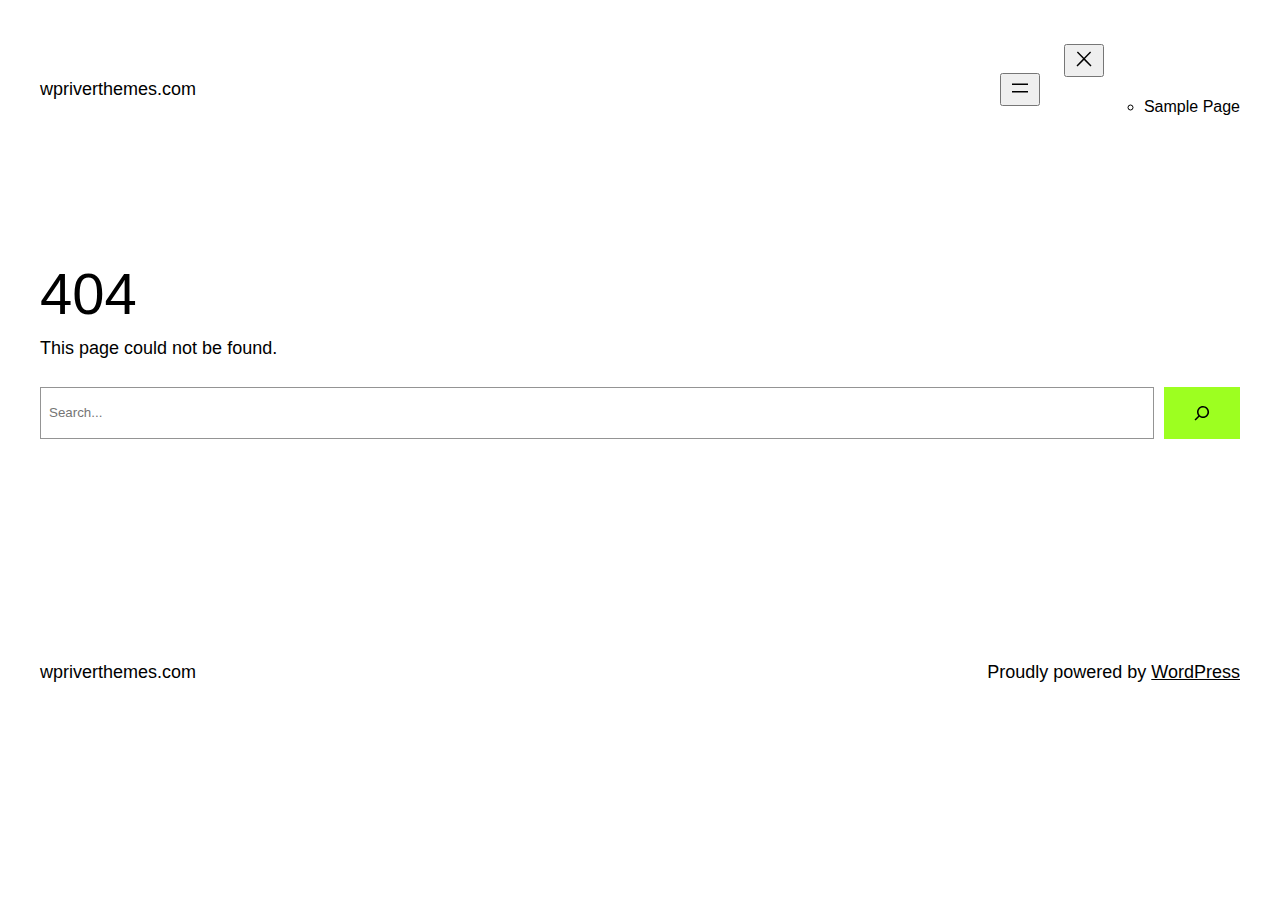
<file: portofl_3/wpriverthemes.com/HTML/Farooq/assets/css/owl.video.play.html>
<!DOCTYPE html>
<html lang="en-US">
<head>
	<meta charset="UTF-8" />
	<meta name="viewport" content="width=device-width, initial-scale=1" />
<meta name='robots' content='max-image-preview:large' />
<title>Page not found &#8211; wpriverthemes.com</title>
<link rel="alternate" type="application/rss+xml" title="wpriverthemes.com &raquo; Feed" href="https://wpriverthemes.com/feed/" />
<link rel="alternate" type="application/rss+xml" title="wpriverthemes.com &raquo; Comments Feed" href="https://wpriverthemes.com/comments/feed/" />
<script>
window._wpemojiSettings = {"baseUrl":"https:\/\/s.w.org\/images\/core\/emoji\/15.0.3\/72x72\/","ext":".png","svgUrl":"https:\/\/s.w.org\/images\/core\/emoji\/15.0.3\/svg\/","svgExt":".svg","source":{"concatemoji":"https:\/\/wpriverthemes.com\/wp-includes\/js\/wp-emoji-release.min.js?ver=6.5.3"}};
/*! This file is auto-generated */
!function(i,n){var o,s,e;function c(e){try{var t={supportTests:e,timestamp:(new Date).valueOf()};sessionStorage.setItem(o,JSON.stringify(t))}catch(e){}}function p(e,t,n){e.clearRect(0,0,e.canvas.width,e.canvas.height),e.fillText(t,0,0);var t=new Uint32Array(e.getImageData(0,0,e.canvas.width,e.canvas.height).data),r=(e.clearRect(0,0,e.canvas.width,e.canvas.height),e.fillText(n,0,0),new Uint32Array(e.getImageData(0,0,e.canvas.width,e.canvas.height).data));return t.every(function(e,t){return e===r[t]})}function u(e,t,n){switch(t){case"flag":return n(e,"\ud83c\udff3\ufe0f\u200d\u26a7\ufe0f","\ud83c\udff3\ufe0f\u200b\u26a7\ufe0f")?!1:!n(e,"\ud83c\uddfa\ud83c\uddf3","\ud83c\uddfa\u200b\ud83c\uddf3")&&!n(e,"\ud83c\udff4\udb40\udc67\udb40\udc62\udb40\udc65\udb40\udc6e\udb40\udc67\udb40\udc7f","\ud83c\udff4\u200b\udb40\udc67\u200b\udb40\udc62\u200b\udb40\udc65\u200b\udb40\udc6e\u200b\udb40\udc67\u200b\udb40\udc7f");case"emoji":return!n(e,"\ud83d\udc26\u200d\u2b1b","\ud83d\udc26\u200b\u2b1b")}return!1}function f(e,t,n){var r="undefined"!=typeof WorkerGlobalScope&&self instanceof WorkerGlobalScope?new OffscreenCanvas(300,150):i.createElement("canvas"),a=r.getContext("2d",{willReadFrequently:!0}),o=(a.textBaseline="top",a.font="600 32px Arial",{});return e.forEach(function(e){o[e]=t(a,e,n)}),o}function t(e){var t=i.createElement("script");t.src=e,t.defer=!0,i.head.appendChild(t)}"undefined"!=typeof Promise&&(o="wpEmojiSettingsSupports",s=["flag","emoji"],n.supports={everything:!0,everythingExceptFlag:!0},e=new Promise(function(e){i.addEventListener("DOMContentLoaded",e,{once:!0})}),new Promise(function(t){var n=function(){try{var e=JSON.parse(sessionStorage.getItem(o));if("object"==typeof e&&"number"==typeof e.timestamp&&(new Date).valueOf()<e.timestamp+604800&&"object"==typeof e.supportTests)return e.supportTests}catch(e){}return null}();if(!n){if("undefined"!=typeof Worker&&"undefined"!=typeof OffscreenCanvas&&"undefined"!=typeof URL&&URL.createObjectURL&&"undefined"!=typeof Blob)try{var e="postMessage("+f.toString()+"("+[JSON.stringify(s),u.toString(),p.toString()].join(",")+"));",r=new Blob([e],{type:"text/javascript"}),a=new Worker(URL.createObjectURL(r),{name:"wpTestEmojiSupports"});return void(a.onmessage=function(e){c(n=e.data),a.terminate(),t(n)})}catch(e){}c(n=f(s,u,p))}t(n)}).then(function(e){for(var t in e)n.supports[t]=e[t],n.supports.everything=n.supports.everything&&n.supports[t],"flag"!==t&&(n.supports.everythingExceptFlag=n.supports.everythingExceptFlag&&n.supports[t]);n.supports.everythingExceptFlag=n.supports.everythingExceptFlag&&!n.supports.flag,n.DOMReady=!1,n.readyCallback=function(){n.DOMReady=!0}}).then(function(){return e}).then(function(){var e;n.supports.everything||(n.readyCallback(),(e=n.source||{}).concatemoji?t(e.concatemoji):e.wpemoji&&e.twemoji&&(t(e.twemoji),t(e.wpemoji)))}))}((window,document),window._wpemojiSettings);
</script>
<style id='wp-block-site-title-inline-css'>
.wp-block-site-title a{color:inherit}
</style>
<style id='wp-block-page-list-inline-css'>
.wp-block-navigation .wp-block-page-list{align-items:var(--navigation-layout-align,initial);background-color:inherit;display:flex;flex-direction:var(--navigation-layout-direction,initial);flex-wrap:var(--navigation-layout-wrap,wrap);justify-content:var(--navigation-layout-justify,initial)}.wp-block-navigation .wp-block-navigation-item{background-color:inherit}
</style>
<link rel='stylesheet' id='wp-block-navigation-css' href='https://wpriverthemes.com/wp-includes/blocks/navigation/style.min.css?ver=6.5.3' media='all' />
<style id='wp-block-group-inline-css'>
.wp-block-group{box-sizing:border-box}
</style>
<style id='wp-block-spacer-inline-css'>
.wp-block-spacer{clear:both}
</style>
<style id='wp-block-heading-inline-css'>
h1.has-background,h2.has-background,h3.has-background,h4.has-background,h5.has-background,h6.has-background{padding:1.25em 2.375em}h1.has-text-align-left[style*=writing-mode]:where([style*=vertical-lr]),h1.has-text-align-right[style*=writing-mode]:where([style*=vertical-rl]),h2.has-text-align-left[style*=writing-mode]:where([style*=vertical-lr]),h2.has-text-align-right[style*=writing-mode]:where([style*=vertical-rl]),h3.has-text-align-left[style*=writing-mode]:where([style*=vertical-lr]),h3.has-text-align-right[style*=writing-mode]:where([style*=vertical-rl]),h4.has-text-align-left[style*=writing-mode]:where([style*=vertical-lr]),h4.has-text-align-right[style*=writing-mode]:where([style*=vertical-rl]),h5.has-text-align-left[style*=writing-mode]:where([style*=vertical-lr]),h5.has-text-align-right[style*=writing-mode]:where([style*=vertical-rl]),h6.has-text-align-left[style*=writing-mode]:where([style*=vertical-lr]),h6.has-text-align-right[style*=writing-mode]:where([style*=vertical-rl]){rotate:180deg}
</style>
<style id='wp-block-paragraph-inline-css'>
.is-small-text{font-size:.875em}.is-regular-text{font-size:1em}.is-large-text{font-size:2.25em}.is-larger-text{font-size:3em}.has-drop-cap:not(:focus):first-letter{float:left;font-size:8.4em;font-style:normal;font-weight:100;line-height:.68;margin:.05em .1em 0 0;text-transform:uppercase}body.rtl .has-drop-cap:not(:focus):first-letter{float:none;margin-left:.1em}p.has-drop-cap.has-background{overflow:hidden}p.has-background{padding:1.25em 2.375em}:where(p.has-text-color:not(.has-link-color)) a{color:inherit}p.has-text-align-left[style*="writing-mode:vertical-lr"],p.has-text-align-right[style*="writing-mode:vertical-rl"]{rotate:180deg}
</style>
<style id='wp-block-search-inline-css'>
.wp-block-search__button{margin-left:10px;word-break:normal}.wp-block-search__button.has-icon{line-height:0}.wp-block-search__button svg{height:1.25em;min-height:24px;min-width:24px;width:1.25em;fill:currentColor;vertical-align:text-bottom}:where(.wp-block-search__button){border:1px solid #ccc;padding:6px 10px}.wp-block-search__inside-wrapper{display:flex;flex:auto;flex-wrap:nowrap;max-width:100%}.wp-block-search__label{width:100%}.wp-block-search__input{-webkit-appearance:initial;appearance:none;border:1px solid #949494;flex-grow:1;margin-left:0;margin-right:0;min-width:3rem;padding:8px;text-decoration:unset!important}.wp-block-search.wp-block-search__button-only .wp-block-search__button{flex-shrink:0;margin-left:0;max-width:100%}.wp-block-search.wp-block-search__button-only .wp-block-search__button[aria-expanded=true]{max-width:calc(100% - 100px)}.wp-block-search.wp-block-search__button-only .wp-block-search__inside-wrapper{min-width:0!important;transition-property:width}.wp-block-search.wp-block-search__button-only .wp-block-search__input{flex-basis:100%;transition-duration:.3s}.wp-block-search.wp-block-search__button-only.wp-block-search__searchfield-hidden,.wp-block-search.wp-block-search__button-only.wp-block-search__searchfield-hidden .wp-block-search__inside-wrapper{overflow:hidden}.wp-block-search.wp-block-search__button-only.wp-block-search__searchfield-hidden .wp-block-search__input{border-left-width:0!important;border-right-width:0!important;flex-basis:0;flex-grow:0;margin:0;min-width:0!important;padding-left:0!important;padding-right:0!important;width:0!important}:where(.wp-block-search__button-inside .wp-block-search__inside-wrapper){border:1px solid #949494;box-sizing:border-box;padding:4px}:where(.wp-block-search__button-inside .wp-block-search__inside-wrapper) .wp-block-search__input{border:none;border-radius:0;padding:0 4px}:where(.wp-block-search__button-inside .wp-block-search__inside-wrapper) .wp-block-search__input:focus{outline:none}:where(.wp-block-search__button-inside .wp-block-search__inside-wrapper) :where(.wp-block-search__button){padding:4px 8px}.wp-block-search.aligncenter .wp-block-search__inside-wrapper{margin:auto}.wp-block[data-align=right] .wp-block-search.wp-block-search__button-only .wp-block-search__inside-wrapper{float:right}
</style>
<style id='wp-emoji-styles-inline-css'>

	img.wp-smiley, img.emoji {
		display: inline !important;
		border: none !important;
		box-shadow: none !important;
		height: 1em !important;
		width: 1em !important;
		margin: 0 0.07em !important;
		vertical-align: -0.1em !important;
		background: none !important;
		padding: 0 !important;
	}
</style>
<style id='wp-block-library-inline-css'>
:root{--wp-admin-theme-color:#007cba;--wp-admin-theme-color--rgb:0,124,186;--wp-admin-theme-color-darker-10:#006ba1;--wp-admin-theme-color-darker-10--rgb:0,107,161;--wp-admin-theme-color-darker-20:#005a87;--wp-admin-theme-color-darker-20--rgb:0,90,135;--wp-admin-border-width-focus:2px;--wp-block-synced-color:#7a00df;--wp-block-synced-color--rgb:122,0,223;--wp-bound-block-color:#9747ff}@media (min-resolution:192dpi){:root{--wp-admin-border-width-focus:1.5px}}.wp-element-button{cursor:pointer}:root{--wp--preset--font-size--normal:16px;--wp--preset--font-size--huge:42px}:root .has-very-light-gray-background-color{background-color:#eee}:root .has-very-dark-gray-background-color{background-color:#313131}:root .has-very-light-gray-color{color:#eee}:root .has-very-dark-gray-color{color:#313131}:root .has-vivid-green-cyan-to-vivid-cyan-blue-gradient-background{background:linear-gradient(135deg,#00d084,#0693e3)}:root .has-purple-crush-gradient-background{background:linear-gradient(135deg,#34e2e4,#4721fb 50%,#ab1dfe)}:root .has-hazy-dawn-gradient-background{background:linear-gradient(135deg,#faaca8,#dad0ec)}:root .has-subdued-olive-gradient-background{background:linear-gradient(135deg,#fafae1,#67a671)}:root .has-atomic-cream-gradient-background{background:linear-gradient(135deg,#fdd79a,#004a59)}:root .has-nightshade-gradient-background{background:linear-gradient(135deg,#330968,#31cdcf)}:root .has-midnight-gradient-background{background:linear-gradient(135deg,#020381,#2874fc)}.has-regular-font-size{font-size:1em}.has-larger-font-size{font-size:2.625em}.has-normal-font-size{font-size:var(--wp--preset--font-size--normal)}.has-huge-font-size{font-size:var(--wp--preset--font-size--huge)}.has-text-align-center{text-align:center}.has-text-align-left{text-align:left}.has-text-align-right{text-align:right}#end-resizable-editor-section{display:none}.aligncenter{clear:both}.items-justified-left{justify-content:flex-start}.items-justified-center{justify-content:center}.items-justified-right{justify-content:flex-end}.items-justified-space-between{justify-content:space-between}.screen-reader-text{border:0;clip:rect(1px,1px,1px,1px);-webkit-clip-path:inset(50%);clip-path:inset(50%);height:1px;margin:-1px;overflow:hidden;padding:0;position:absolute;width:1px;word-wrap:normal!important}.screen-reader-text:focus{background-color:#ddd;clip:auto!important;-webkit-clip-path:none;clip-path:none;color:#444;display:block;font-size:1em;height:auto;left:5px;line-height:normal;padding:15px 23px 14px;text-decoration:none;top:5px;width:auto;z-index:100000}html :where(.has-border-color){border-style:solid}html :where([style*=border-top-color]){border-top-style:solid}html :where([style*=border-right-color]){border-right-style:solid}html :where([style*=border-bottom-color]){border-bottom-style:solid}html :where([style*=border-left-color]){border-left-style:solid}html :where([style*=border-width]){border-style:solid}html :where([style*=border-top-width]){border-top-style:solid}html :where([style*=border-right-width]){border-right-style:solid}html :where([style*=border-bottom-width]){border-bottom-style:solid}html :where([style*=border-left-width]){border-left-style:solid}html :where(img[class*=wp-image-]){height:auto;max-width:100%}:where(figure){margin:0 0 1em}html :where(.is-position-sticky){--wp-admin--admin-bar--position-offset:var(--wp-admin--admin-bar--height,0px)}@media screen and (max-width:600px){html :where(.is-position-sticky){--wp-admin--admin-bar--position-offset:0px}}
</style>
<style id='global-styles-inline-css'>
body{--wp--preset--color--black: #000000;--wp--preset--color--cyan-bluish-gray: #abb8c3;--wp--preset--color--white: #ffffff;--wp--preset--color--pale-pink: #f78da7;--wp--preset--color--vivid-red: #cf2e2e;--wp--preset--color--luminous-vivid-orange: #ff6900;--wp--preset--color--luminous-vivid-amber: #fcb900;--wp--preset--color--light-green-cyan: #7bdcb5;--wp--preset--color--vivid-green-cyan: #00d084;--wp--preset--color--pale-cyan-blue: #8ed1fc;--wp--preset--color--vivid-cyan-blue: #0693e3;--wp--preset--color--vivid-purple: #9b51e0;--wp--preset--color--base: #ffffff;--wp--preset--color--contrast: #000000;--wp--preset--color--primary: #9DFF20;--wp--preset--color--secondary: #345C00;--wp--preset--color--tertiary: #F6F6F6;--wp--preset--gradient--vivid-cyan-blue-to-vivid-purple: linear-gradient(135deg,rgba(6,147,227,1) 0%,rgb(155,81,224) 100%);--wp--preset--gradient--light-green-cyan-to-vivid-green-cyan: linear-gradient(135deg,rgb(122,220,180) 0%,rgb(0,208,130) 100%);--wp--preset--gradient--luminous-vivid-amber-to-luminous-vivid-orange: linear-gradient(135deg,rgba(252,185,0,1) 0%,rgba(255,105,0,1) 100%);--wp--preset--gradient--luminous-vivid-orange-to-vivid-red: linear-gradient(135deg,rgba(255,105,0,1) 0%,rgb(207,46,46) 100%);--wp--preset--gradient--very-light-gray-to-cyan-bluish-gray: linear-gradient(135deg,rgb(238,238,238) 0%,rgb(169,184,195) 100%);--wp--preset--gradient--cool-to-warm-spectrum: linear-gradient(135deg,rgb(74,234,220) 0%,rgb(151,120,209) 20%,rgb(207,42,186) 40%,rgb(238,44,130) 60%,rgb(251,105,98) 80%,rgb(254,248,76) 100%);--wp--preset--gradient--blush-light-purple: linear-gradient(135deg,rgb(255,206,236) 0%,rgb(152,150,240) 100%);--wp--preset--gradient--blush-bordeaux: linear-gradient(135deg,rgb(254,205,165) 0%,rgb(254,45,45) 50%,rgb(107,0,62) 100%);--wp--preset--gradient--luminous-dusk: linear-gradient(135deg,rgb(255,203,112) 0%,rgb(199,81,192) 50%,rgb(65,88,208) 100%);--wp--preset--gradient--pale-ocean: linear-gradient(135deg,rgb(255,245,203) 0%,rgb(182,227,212) 50%,rgb(51,167,181) 100%);--wp--preset--gradient--electric-grass: linear-gradient(135deg,rgb(202,248,128) 0%,rgb(113,206,126) 100%);--wp--preset--gradient--midnight: linear-gradient(135deg,rgb(2,3,129) 0%,rgb(40,116,252) 100%);--wp--preset--font-size--small: clamp(0.875rem, 0.875rem + ((1vw - 0.2rem) * 0.227), 1rem);--wp--preset--font-size--medium: clamp(1rem, 1rem + ((1vw - 0.2rem) * 0.227), 1.125rem);--wp--preset--font-size--large: clamp(1.75rem, 1.75rem + ((1vw - 0.2rem) * 0.227), 1.875rem);--wp--preset--font-size--x-large: 2.25rem;--wp--preset--font-size--xx-large: clamp(6.1rem, 6.1rem + ((1vw - 0.2rem) * 7.091), 10rem);--wp--preset--font-family--dm-sans: "DM Sans", sans-serif;--wp--preset--font-family--ibm-plex-mono: 'IBM Plex Mono', monospace;--wp--preset--font-family--inter: "Inter", sans-serif;--wp--preset--font-family--system-font: -apple-system,BlinkMacSystemFont,"Segoe UI",Roboto,Oxygen-Sans,Ubuntu,Cantarell,"Helvetica Neue",sans-serif;--wp--preset--font-family--source-serif-pro: "Source Serif Pro", serif;--wp--preset--spacing--30: clamp(1.5rem, 5vw, 2rem);--wp--preset--spacing--40: clamp(1.8rem, 1.8rem + ((1vw - 0.48rem) * 2.885), 3rem);--wp--preset--spacing--50: clamp(2.5rem, 8vw, 4.5rem);--wp--preset--spacing--60: clamp(3.75rem, 10vw, 7rem);--wp--preset--spacing--70: clamp(5rem, 5.25rem + ((1vw - 0.48rem) * 9.096), 8rem);--wp--preset--spacing--80: clamp(7rem, 14vw, 11rem);--wp--preset--shadow--natural: 6px 6px 9px rgba(0, 0, 0, 0.2);--wp--preset--shadow--deep: 12px 12px 50px rgba(0, 0, 0, 0.4);--wp--preset--shadow--sharp: 6px 6px 0px rgba(0, 0, 0, 0.2);--wp--preset--shadow--outlined: 6px 6px 0px -3px rgba(255, 255, 255, 1), 6px 6px rgba(0, 0, 0, 1);--wp--preset--shadow--crisp: 6px 6px 0px rgba(0, 0, 0, 1);}body { margin: 0;--wp--style--global--content-size: 650px;--wp--style--global--wide-size: 1200px; }.wp-site-blocks { padding-top: var(--wp--style--root--padding-top); padding-bottom: var(--wp--style--root--padding-bottom); }.has-global-padding { padding-right: var(--wp--style--root--padding-right); padding-left: var(--wp--style--root--padding-left); }.has-global-padding :where(.has-global-padding:not(.wp-block-block)) { padding-right: 0; padding-left: 0; }.has-global-padding > .alignfull { margin-right: calc(var(--wp--style--root--padding-right) * -1); margin-left: calc(var(--wp--style--root--padding-left) * -1); }.has-global-padding :where(.has-global-padding:not(.wp-block-block)) > .alignfull { margin-right: 0; margin-left: 0; }.has-global-padding > .alignfull:where(:not(.has-global-padding):not(.is-layout-flex):not(.is-layout-grid)) > :where([class*="wp-block-"]:not(.alignfull):not([class*="__"]),p,h1,h2,h3,h4,h5,h6,ul,ol) { padding-right: var(--wp--style--root--padding-right); padding-left: var(--wp--style--root--padding-left); }.has-global-padding :where(.has-global-padding) > .alignfull:where(:not(.has-global-padding)) > :where([class*="wp-block-"]:not(.alignfull):not([class*="__"]),p,h1,h2,h3,h4,h5,h6,ul,ol) { padding-right: 0; padding-left: 0; }.wp-site-blocks > .alignleft { float: left; margin-right: 2em; }.wp-site-blocks > .alignright { float: right; margin-left: 2em; }.wp-site-blocks > .aligncenter { justify-content: center; margin-left: auto; margin-right: auto; }:where(.wp-site-blocks) > * { margin-block-start: 1.5rem; margin-block-end: 0; }:where(.wp-site-blocks) > :first-child:first-child { margin-block-start: 0; }:where(.wp-site-blocks) > :last-child:last-child { margin-block-end: 0; }body { --wp--style--block-gap: 1.5rem; }:where(body .is-layout-flow)  > :first-child:first-child{margin-block-start: 0;}:where(body .is-layout-flow)  > :last-child:last-child{margin-block-end: 0;}:where(body .is-layout-flow)  > *{margin-block-start: 1.5rem;margin-block-end: 0;}:where(body .is-layout-constrained)  > :first-child:first-child{margin-block-start: 0;}:where(body .is-layout-constrained)  > :last-child:last-child{margin-block-end: 0;}:where(body .is-layout-constrained)  > *{margin-block-start: 1.5rem;margin-block-end: 0;}:where(body .is-layout-flex) {gap: 1.5rem;}:where(body .is-layout-grid) {gap: 1.5rem;}body .is-layout-flow > .alignleft{float: left;margin-inline-start: 0;margin-inline-end: 2em;}body .is-layout-flow > .alignright{float: right;margin-inline-start: 2em;margin-inline-end: 0;}body .is-layout-flow > .aligncenter{margin-left: auto !important;margin-right: auto !important;}body .is-layout-constrained > .alignleft{float: left;margin-inline-start: 0;margin-inline-end: 2em;}body .is-layout-constrained > .alignright{float: right;margin-inline-start: 2em;margin-inline-end: 0;}body .is-layout-constrained > .aligncenter{margin-left: auto !important;margin-right: auto !important;}body .is-layout-constrained > :where(:not(.alignleft):not(.alignright):not(.alignfull)){max-width: var(--wp--style--global--content-size);margin-left: auto !important;margin-right: auto !important;}body .is-layout-constrained > .alignwide{max-width: var(--wp--style--global--wide-size);}body .is-layout-flex{display: flex;}body .is-layout-flex{flex-wrap: wrap;align-items: center;}body .is-layout-flex > *{margin: 0;}body .is-layout-grid{display: grid;}body .is-layout-grid > *{margin: 0;}body{background-color: var(--wp--preset--color--base);color: var(--wp--preset--color--contrast);font-family: var(--wp--preset--font-family--system-font);font-size: var(--wp--preset--font-size--medium);line-height: 1.6;--wp--style--root--padding-top: var(--wp--preset--spacing--40);--wp--style--root--padding-right: var(--wp--preset--spacing--30);--wp--style--root--padding-bottom: var(--wp--preset--spacing--40);--wp--style--root--padding-left: var(--wp--preset--spacing--30);}a:where(:not(.wp-element-button)){color: var(--wp--preset--color--contrast);text-decoration: underline;}a:where(:not(.wp-element-button)):hover{text-decoration: none;}a:where(:not(.wp-element-button)):focus{text-decoration: underline dashed;}a:where(:not(.wp-element-button)):active{color: var(--wp--preset--color--secondary);text-decoration: none;}h1, h2, h3, h4, h5, h6{font-weight: 400;line-height: 1.4;}h1{font-size: clamp(2.032rem, 2.032rem + ((1vw - 0.2rem) * 2.896), 3.625rem);line-height: 1.2;}h2{font-size: clamp(2.625rem, calc(2.625rem + ((1vw - 0.48rem) * 8.4135)), 3.25rem);line-height: 1.2;}h3{font-size: var(--wp--preset--font-size--x-large);}h4{font-size: var(--wp--preset--font-size--large);}h5{font-size: var(--wp--preset--font-size--medium);font-weight: 700;text-transform: uppercase;}h6{font-size: var(--wp--preset--font-size--medium);text-transform: uppercase;}.wp-element-button, .wp-block-button__link{background-color: var(--wp--preset--color--primary);border-radius: 0;border-width: 0;color: var(--wp--preset--color--contrast);font-family: inherit;font-size: inherit;line-height: inherit;padding: calc(0.667em + 2px) calc(1.333em + 2px);text-decoration: none;}.wp-element-button:visited, .wp-block-button__link:visited{color: var(--wp--preset--color--contrast);}.wp-element-button:hover, .wp-block-button__link:hover{background-color: var(--wp--preset--color--contrast);color: var(--wp--preset--color--base);}.wp-element-button:focus, .wp-block-button__link:focus{background-color: var(--wp--preset--color--contrast);color: var(--wp--preset--color--base);}.wp-element-button:active, .wp-block-button__link:active{background-color: var(--wp--preset--color--secondary);color: var(--wp--preset--color--base);}.has-black-color{color: var(--wp--preset--color--black) !important;}.has-cyan-bluish-gray-color{color: var(--wp--preset--color--cyan-bluish-gray) !important;}.has-white-color{color: var(--wp--preset--color--white) !important;}.has-pale-pink-color{color: var(--wp--preset--color--pale-pink) !important;}.has-vivid-red-color{color: var(--wp--preset--color--vivid-red) !important;}.has-luminous-vivid-orange-color{color: var(--wp--preset--color--luminous-vivid-orange) !important;}.has-luminous-vivid-amber-color{color: var(--wp--preset--color--luminous-vivid-amber) !important;}.has-light-green-cyan-color{color: var(--wp--preset--color--light-green-cyan) !important;}.has-vivid-green-cyan-color{color: var(--wp--preset--color--vivid-green-cyan) !important;}.has-pale-cyan-blue-color{color: var(--wp--preset--color--pale-cyan-blue) !important;}.has-vivid-cyan-blue-color{color: var(--wp--preset--color--vivid-cyan-blue) !important;}.has-vivid-purple-color{color: var(--wp--preset--color--vivid-purple) !important;}.has-base-color{color: var(--wp--preset--color--base) !important;}.has-contrast-color{color: var(--wp--preset--color--contrast) !important;}.has-primary-color{color: var(--wp--preset--color--primary) !important;}.has-secondary-color{color: var(--wp--preset--color--secondary) !important;}.has-tertiary-color{color: var(--wp--preset--color--tertiary) !important;}.has-black-background-color{background-color: var(--wp--preset--color--black) !important;}.has-cyan-bluish-gray-background-color{background-color: var(--wp--preset--color--cyan-bluish-gray) !important;}.has-white-background-color{background-color: var(--wp--preset--color--white) !important;}.has-pale-pink-background-color{background-color: var(--wp--preset--color--pale-pink) !important;}.has-vivid-red-background-color{background-color: var(--wp--preset--color--vivid-red) !important;}.has-luminous-vivid-orange-background-color{background-color: var(--wp--preset--color--luminous-vivid-orange) !important;}.has-luminous-vivid-amber-background-color{background-color: var(--wp--preset--color--luminous-vivid-amber) !important;}.has-light-green-cyan-background-color{background-color: var(--wp--preset--color--light-green-cyan) !important;}.has-vivid-green-cyan-background-color{background-color: var(--wp--preset--color--vivid-green-cyan) !important;}.has-pale-cyan-blue-background-color{background-color: var(--wp--preset--color--pale-cyan-blue) !important;}.has-vivid-cyan-blue-background-color{background-color: var(--wp--preset--color--vivid-cyan-blue) !important;}.has-vivid-purple-background-color{background-color: var(--wp--preset--color--vivid-purple) !important;}.has-base-background-color{background-color: var(--wp--preset--color--base) !important;}.has-contrast-background-color{background-color: var(--wp--preset--color--contrast) !important;}.has-primary-background-color{background-color: var(--wp--preset--color--primary) !important;}.has-secondary-background-color{background-color: var(--wp--preset--color--secondary) !important;}.has-tertiary-background-color{background-color: var(--wp--preset--color--tertiary) !important;}.has-black-border-color{border-color: var(--wp--preset--color--black) !important;}.has-cyan-bluish-gray-border-color{border-color: var(--wp--preset--color--cyan-bluish-gray) !important;}.has-white-border-color{border-color: var(--wp--preset--color--white) !important;}.has-pale-pink-border-color{border-color: var(--wp--preset--color--pale-pink) !important;}.has-vivid-red-border-color{border-color: var(--wp--preset--color--vivid-red) !important;}.has-luminous-vivid-orange-border-color{border-color: var(--wp--preset--color--luminous-vivid-orange) !important;}.has-luminous-vivid-amber-border-color{border-color: var(--wp--preset--color--luminous-vivid-amber) !important;}.has-light-green-cyan-border-color{border-color: var(--wp--preset--color--light-green-cyan) !important;}.has-vivid-green-cyan-border-color{border-color: var(--wp--preset--color--vivid-green-cyan) !important;}.has-pale-cyan-blue-border-color{border-color: var(--wp--preset--color--pale-cyan-blue) !important;}.has-vivid-cyan-blue-border-color{border-color: var(--wp--preset--color--vivid-cyan-blue) !important;}.has-vivid-purple-border-color{border-color: var(--wp--preset--color--vivid-purple) !important;}.has-base-border-color{border-color: var(--wp--preset--color--base) !important;}.has-contrast-border-color{border-color: var(--wp--preset--color--contrast) !important;}.has-primary-border-color{border-color: var(--wp--preset--color--primary) !important;}.has-secondary-border-color{border-color: var(--wp--preset--color--secondary) !important;}.has-tertiary-border-color{border-color: var(--wp--preset--color--tertiary) !important;}.has-vivid-cyan-blue-to-vivid-purple-gradient-background{background: var(--wp--preset--gradient--vivid-cyan-blue-to-vivid-purple) !important;}.has-light-green-cyan-to-vivid-green-cyan-gradient-background{background: var(--wp--preset--gradient--light-green-cyan-to-vivid-green-cyan) !important;}.has-luminous-vivid-amber-to-luminous-vivid-orange-gradient-background{background: var(--wp--preset--gradient--luminous-vivid-amber-to-luminous-vivid-orange) !important;}.has-luminous-vivid-orange-to-vivid-red-gradient-background{background: var(--wp--preset--gradient--luminous-vivid-orange-to-vivid-red) !important;}.has-very-light-gray-to-cyan-bluish-gray-gradient-background{background: var(--wp--preset--gradient--very-light-gray-to-cyan-bluish-gray) !important;}.has-cool-to-warm-spectrum-gradient-background{background: var(--wp--preset--gradient--cool-to-warm-spectrum) !important;}.has-blush-light-purple-gradient-background{background: var(--wp--preset--gradient--blush-light-purple) !important;}.has-blush-bordeaux-gradient-background{background: var(--wp--preset--gradient--blush-bordeaux) !important;}.has-luminous-dusk-gradient-background{background: var(--wp--preset--gradient--luminous-dusk) !important;}.has-pale-ocean-gradient-background{background: var(--wp--preset--gradient--pale-ocean) !important;}.has-electric-grass-gradient-background{background: var(--wp--preset--gradient--electric-grass) !important;}.has-midnight-gradient-background{background: var(--wp--preset--gradient--midnight) !important;}.has-small-font-size{font-size: var(--wp--preset--font-size--small) !important;}.has-medium-font-size{font-size: var(--wp--preset--font-size--medium) !important;}.has-large-font-size{font-size: var(--wp--preset--font-size--large) !important;}.has-x-large-font-size{font-size: var(--wp--preset--font-size--x-large) !important;}.has-xx-large-font-size{font-size: var(--wp--preset--font-size--xx-large) !important;}.has-dm-sans-font-family{font-family: var(--wp--preset--font-family--dm-sans) !important;}.has-ibm-plex-mono-font-family{font-family: var(--wp--preset--font-family--ibm-plex-mono) !important;}.has-inter-font-family{font-family: var(--wp--preset--font-family--inter) !important;}.has-system-font-font-family{font-family: var(--wp--preset--font-family--system-font) !important;}.has-source-serif-pro-font-family{font-family: var(--wp--preset--font-family--source-serif-pro) !important;}
.wp-block-navigation{font-size: var(--wp--preset--font-size--small);}
.wp-block-navigation a:where(:not(.wp-element-button)){color: inherit;text-decoration: none;}
.wp-block-navigation a:where(:not(.wp-element-button)):hover{text-decoration: underline;}
.wp-block-navigation a:where(:not(.wp-element-button)):focus{text-decoration: underline dashed;}
.wp-block-navigation a:where(:not(.wp-element-button)):active{text-decoration: none;}
.wp-block-site-title{font-size: var(--wp--preset--font-size--medium);font-weight: normal;line-height: 1.4;}
.wp-block-site-title a:where(:not(.wp-element-button)){text-decoration: none;}
.wp-block-site-title a:where(:not(.wp-element-button)):hover{text-decoration: underline;}
.wp-block-site-title a:where(:not(.wp-element-button)):focus{text-decoration: underline dashed;}
.wp-block-site-title a:where(:not(.wp-element-button)):active{color: var(--wp--preset--color--secondary);text-decoration: none;}
.wp-block-separator{}.wp-block-separator:not(.is-style-wide):not(.is-style-dots):not(.alignwide):not(.alignfull){width: 100px}
</style>
<style id='core-block-supports-inline-css'>
.wp-container-core-navigation-is-layout-1.wp-container-core-navigation-is-layout-1{justify-content:flex-end;}.wp-container-core-group-is-layout-1.wp-container-core-group-is-layout-1{justify-content:space-between;}.wp-container-core-group-is-layout-5.wp-container-core-group-is-layout-5{justify-content:space-between;}
</style>
<style id='wp-block-template-skip-link-inline-css'>

		.skip-link.screen-reader-text {
			border: 0;
			clip: rect(1px,1px,1px,1px);
			clip-path: inset(50%);
			height: 1px;
			margin: -1px;
			overflow: hidden;
			padding: 0;
			position: absolute !important;
			width: 1px;
			word-wrap: normal !important;
		}

		.skip-link.screen-reader-text:focus {
			background-color: #eee;
			clip: auto !important;
			clip-path: none;
			color: #444;
			display: block;
			font-size: 1em;
			height: auto;
			left: 5px;
			line-height: normal;
			padding: 15px 23px 14px;
			text-decoration: none;
			top: 5px;
			width: auto;
			z-index: 100000;
		}
</style>
<link rel="https://api.w.org/" href="https://wpriverthemes.com/wp-json/" /><link rel="EditURI" type="application/rsd+xml" title="RSD" href="https://wpriverthemes.com/xmlrpc.php?rsd" />
<meta name="generator" content="WordPress 6.5.3" />
<script id="wp-load-polyfill-importmap">
( HTMLScriptElement.supports && HTMLScriptElement.supports("importmap") ) || document.write( '<script src="https://wpriverthemes.com/wp-includes/js/dist/vendor/wp-polyfill-importmap.min.js?ver=1.8.2"></scr' + 'ipt>' );
</script>
<script type="importmap" id="wp-importmap">
{"imports":{"@wordpress\/interactivity":"https:\/\/wpriverthemes.com\/wp-includes\/js\/dist\/interactivity.min.js?ver=6.5.3"}}
</script>
<script type="module" src="https://wpriverthemes.com/wp-includes/blocks/navigation/view.min.js?ver=6.5.3" id="@wordpress/block-library/navigation-js-module"></script>
<link rel="modulepreload" href="https://wpriverthemes.com/wp-includes/js/dist/interactivity.min.js?ver=6.5.3" id="@wordpress/interactivity-js-modulepreload"><meta name="generator" content="Elementor 3.21.5; features: e_optimized_assets_loading, e_optimized_css_loading, e_font_icon_svg, additional_custom_breakpoints; settings: css_print_method-external, google_font-enabled, font_display-swap">
<style id='wp-fonts-local'>
@font-face{font-family:"DM Sans";font-style:normal;font-weight:400;font-display:fallback;src:url('https://wpriverthemes.com/wp-content/themes/twentytwentythree/assets/fonts/dm-sans/DMSans-Regular.woff2') format('woff2');font-stretch:normal;}
@font-face{font-family:"DM Sans";font-style:italic;font-weight:400;font-display:fallback;src:url('https://wpriverthemes.com/wp-content/themes/twentytwentythree/assets/fonts/dm-sans/DMSans-Regular-Italic.woff2') format('woff2');font-stretch:normal;}
@font-face{font-family:"DM Sans";font-style:normal;font-weight:700;font-display:fallback;src:url('https://wpriverthemes.com/wp-content/themes/twentytwentythree/assets/fonts/dm-sans/DMSans-Bold.woff2') format('woff2');font-stretch:normal;}
@font-face{font-family:"DM Sans";font-style:italic;font-weight:700;font-display:fallback;src:url('https://wpriverthemes.com/wp-content/themes/twentytwentythree/assets/fonts/dm-sans/DMSans-Bold-Italic.woff2') format('woff2');font-stretch:normal;}
@font-face{font-family:"IBM Plex Mono";font-style:normal;font-weight:300;font-display:block;src:url('https://wpriverthemes.com/wp-content/themes/twentytwentythree/assets/fonts/ibm-plex-mono/IBMPlexMono-Light.woff2') format('woff2');font-stretch:normal;}
@font-face{font-family:"IBM Plex Mono";font-style:normal;font-weight:400;font-display:block;src:url('https://wpriverthemes.com/wp-content/themes/twentytwentythree/assets/fonts/ibm-plex-mono/IBMPlexMono-Regular.woff2') format('woff2');font-stretch:normal;}
@font-face{font-family:"IBM Plex Mono";font-style:italic;font-weight:400;font-display:block;src:url('https://wpriverthemes.com/wp-content/themes/twentytwentythree/assets/fonts/ibm-plex-mono/IBMPlexMono-Italic.woff2') format('woff2');font-stretch:normal;}
@font-face{font-family:"IBM Plex Mono";font-style:normal;font-weight:700;font-display:block;src:url('https://wpriverthemes.com/wp-content/themes/twentytwentythree/assets/fonts/ibm-plex-mono/IBMPlexMono-Bold.woff2') format('woff2');font-stretch:normal;}
@font-face{font-family:Inter;font-style:normal;font-weight:200 900;font-display:fallback;src:url('https://wpriverthemes.com/wp-content/themes/twentytwentythree/assets/fonts/inter/Inter-VariableFont_slnt,wght.ttf') format('truetype');font-stretch:normal;}
@font-face{font-family:"Source Serif Pro";font-style:normal;font-weight:200 900;font-display:fallback;src:url('https://wpriverthemes.com/wp-content/themes/twentytwentythree/assets/fonts/source-serif-pro/SourceSerif4Variable-Roman.ttf.woff2') format('woff2');font-stretch:normal;}
@font-face{font-family:"Source Serif Pro";font-style:italic;font-weight:200 900;font-display:fallback;src:url('https://wpriverthemes.com/wp-content/themes/twentytwentythree/assets/fonts/source-serif-pro/SourceSerif4Variable-Italic.ttf.woff2') format('woff2');font-stretch:normal;}
</style>
</head>

<body class="error404 wp-embed-responsive elementor-default elementor-kit-17">

<div class="wp-site-blocks"><header class="wp-block-template-part">
<div class="wp-block-group has-global-padding is-layout-constrained wp-block-group-is-layout-constrained">
	
	<div class="wp-block-group alignwide is-content-justification-space-between is-layout-flex wp-container-core-group-is-layout-1 wp-block-group-is-layout-flex" style="padding-bottom:var(--wp--preset--spacing--40)">
		<p class="wp-block-site-title"><a href="https://wpriverthemes.com" target="_self" rel="home">wpriverthemes.com</a></p>
		<nav class="is-responsive items-justified-right wp-block-navigation is-content-justification-right is-layout-flex wp-container-core-navigation-is-layout-1 wp-block-navigation-is-layout-flex" aria-label="" 
		 data-wp-interactive="core/navigation" data-wp-context='{"overlayOpenedBy":{"click":false,"hover":false,"focus":false},"type":"overlay","roleAttribute":"","ariaLabel":"Menu"}'><button aria-haspopup="dialog" aria-label="Open menu" class="wp-block-navigation__responsive-container-open " 
				data-wp-on--click="actions.openMenuOnClick"
				data-wp-on--keydown="actions.handleMenuKeydown"
			><svg width="24" height="24" xmlns="http://www.w3.org/2000/svg" viewBox="0 0 24 24" aria-hidden="true" focusable="false"><rect x="4" y="7.5" width="16" height="1.5" /><rect x="4" y="15" width="16" height="1.5" /></svg></button>
				<div class="wp-block-navigation__responsive-container  " style="" id="modal-1" 
				data-wp-class--has-modal-open="state.isMenuOpen"
				data-wp-class--is-menu-open="state.isMenuOpen"
				data-wp-watch="callbacks.initMenu"
				data-wp-on--keydown="actions.handleMenuKeydown"
				data-wp-on--focusout="actions.handleMenuFocusout"
				tabindex="-1"
			>
					<div class="wp-block-navigation__responsive-close" tabindex="-1">
						<div class="wp-block-navigation__responsive-dialog" 
				data-wp-bind--aria-modal="state.ariaModal"
				data-wp-bind--aria-label="state.ariaLabel"
				data-wp-bind--role="state.roleAttribute"
			>
							<button aria-label="Close menu" class="wp-block-navigation__responsive-container-close" 
				data-wp-on--click="actions.closeMenuOnClick"
			><svg xmlns="http://www.w3.org/2000/svg" viewBox="0 0 24 24" width="24" height="24" aria-hidden="true" focusable="false"><path d="M13 11.8l6.1-6.3-1-1-6.1 6.2-6.1-6.2-1 1 6.1 6.3-6.5 6.7 1 1 6.5-6.6 6.5 6.6 1-1z"></path></svg></button>
							<div class="wp-block-navigation__responsive-container-content" 
				data-wp-watch="callbacks.focusFirstElement"
			 id="modal-1-content">
								<ul class="wp-block-navigation__container is-responsive items-justified-right wp-block-navigation"><ul class="wp-block-page-list"><li class="wp-block-pages-list__item wp-block-navigation-item open-on-hover-click"><a class="wp-block-pages-list__item__link wp-block-navigation-item__content" href="https://wpriverthemes.com/sample-page/">Sample Page</a></li></ul></ul>
							</div>
						</div>
					</div>
				</div></nav>
	</div>
	
</div>

</header>


<main class="wp-block-group has-global-padding is-layout-constrained wp-block-group-is-layout-constrained">
	
<div style="height:var(--wp--preset--spacing--30)" aria-hidden="true" class="wp-block-spacer"></div>



<h1 class="alignwide wp-block-heading">404</h1>



<div class="wp-block-group alignwide is-layout-flow wp-block-group-is-layout-flow" style="margin-top:5px">
	
	<p>This page could not be found.</p>
	

	<form role="search" method="get" action="https://wpriverthemes.com/" class="wp-block-search__button-outside wp-block-search__icon-button aligncenter wp-block-search"    ><label class="wp-block-search__label screen-reader-text" for="wp-block-search__input-2" >Search</label><div class="wp-block-search__inside-wrapper "  style="width: 100%"><input class="wp-block-search__input" id="wp-block-search__input-2" placeholder="Search..." value="" type="search" name="s" required /><button aria-label="Search" class="wp-block-search__button has-icon wp-element-button" type="submit" ><svg class="search-icon" viewBox="0 0 24 24" width="24" height="24">
					<path d="M13 5c-3.3 0-6 2.7-6 6 0 1.4.5 2.7 1.3 3.7l-3.8 3.8 1.1 1.1 3.8-3.8c1 .8 2.3 1.3 3.7 1.3 3.3 0 6-2.7 6-6S16.3 5 13 5zm0 10.5c-2.5 0-4.5-2-4.5-4.5s2-4.5 4.5-4.5 4.5 2 4.5 4.5-2 4.5-4.5 4.5z"></path>
				</svg></button></div></form>
</div>



<div style="height:var(--wp--preset--spacing--70)" aria-hidden="true" class="wp-block-spacer"></div>


</main>


<footer class="wp-block-template-part">
<div class="wp-block-group has-global-padding is-layout-constrained wp-block-group-is-layout-constrained">
	
	<div class="wp-block-group alignwide is-content-justification-space-between is-layout-flex wp-container-core-group-is-layout-5 wp-block-group-is-layout-flex" style="padding-top:var(--wp--preset--spacing--40)">
		<p class="wp-block-site-title"><a href="https://wpriverthemes.com" target="_self" rel="home">wpriverthemes.com</a></p>
		
		<p class="has-text-align-right">
		Proudly powered by <a href="https://wordpress.org" rel="nofollow">WordPress</a>		</p>
		
	</div>
	
</div>


</footer>
</div>
<script id="wp-block-template-skip-link-js-after">
	( function() {
		var skipLinkTarget = document.querySelector( 'main' ),
			sibling,
			skipLinkTargetID,
			skipLink;

		// Early exit if a skip-link target can't be located.
		if ( ! skipLinkTarget ) {
			return;
		}

		/*
		 * Get the site wrapper.
		 * The skip-link will be injected in the beginning of it.
		 */
		sibling = document.querySelector( '.wp-site-blocks' );

		// Early exit if the root element was not found.
		if ( ! sibling ) {
			return;
		}

		// Get the skip-link target's ID, and generate one if it doesn't exist.
		skipLinkTargetID = skipLinkTarget.id;
		if ( ! skipLinkTargetID ) {
			skipLinkTargetID = 'wp--skip-link--target';
			skipLinkTarget.id = skipLinkTargetID;
		}

		// Create the skip link.
		skipLink = document.createElement( 'a' );
		skipLink.classList.add( 'skip-link', 'screen-reader-text' );
		skipLink.href = '#' + skipLinkTargetID;
		skipLink.innerHTML = 'Skip to content';

		// Inject the skip link.
		sibling.parentElement.insertBefore( skipLink, sibling );
	}() );
	
</script>
</body>
</html>
</file>
